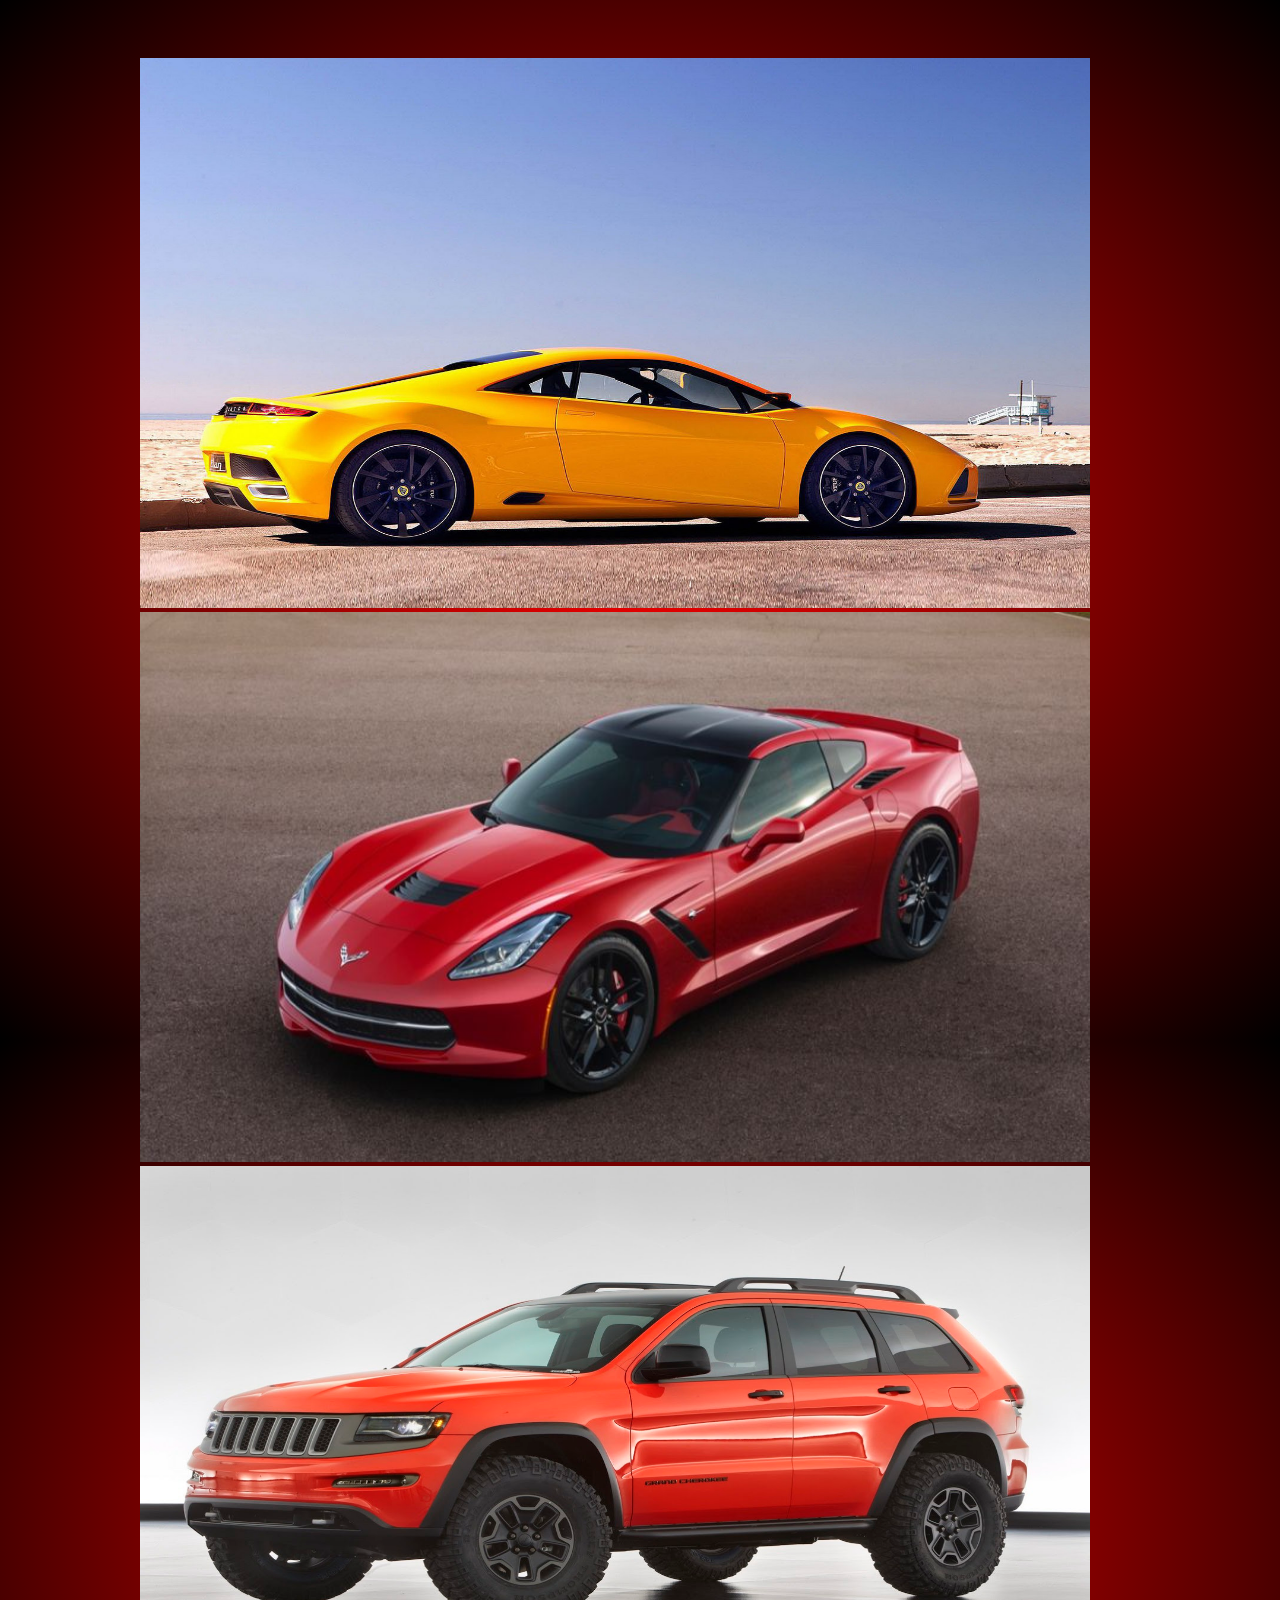
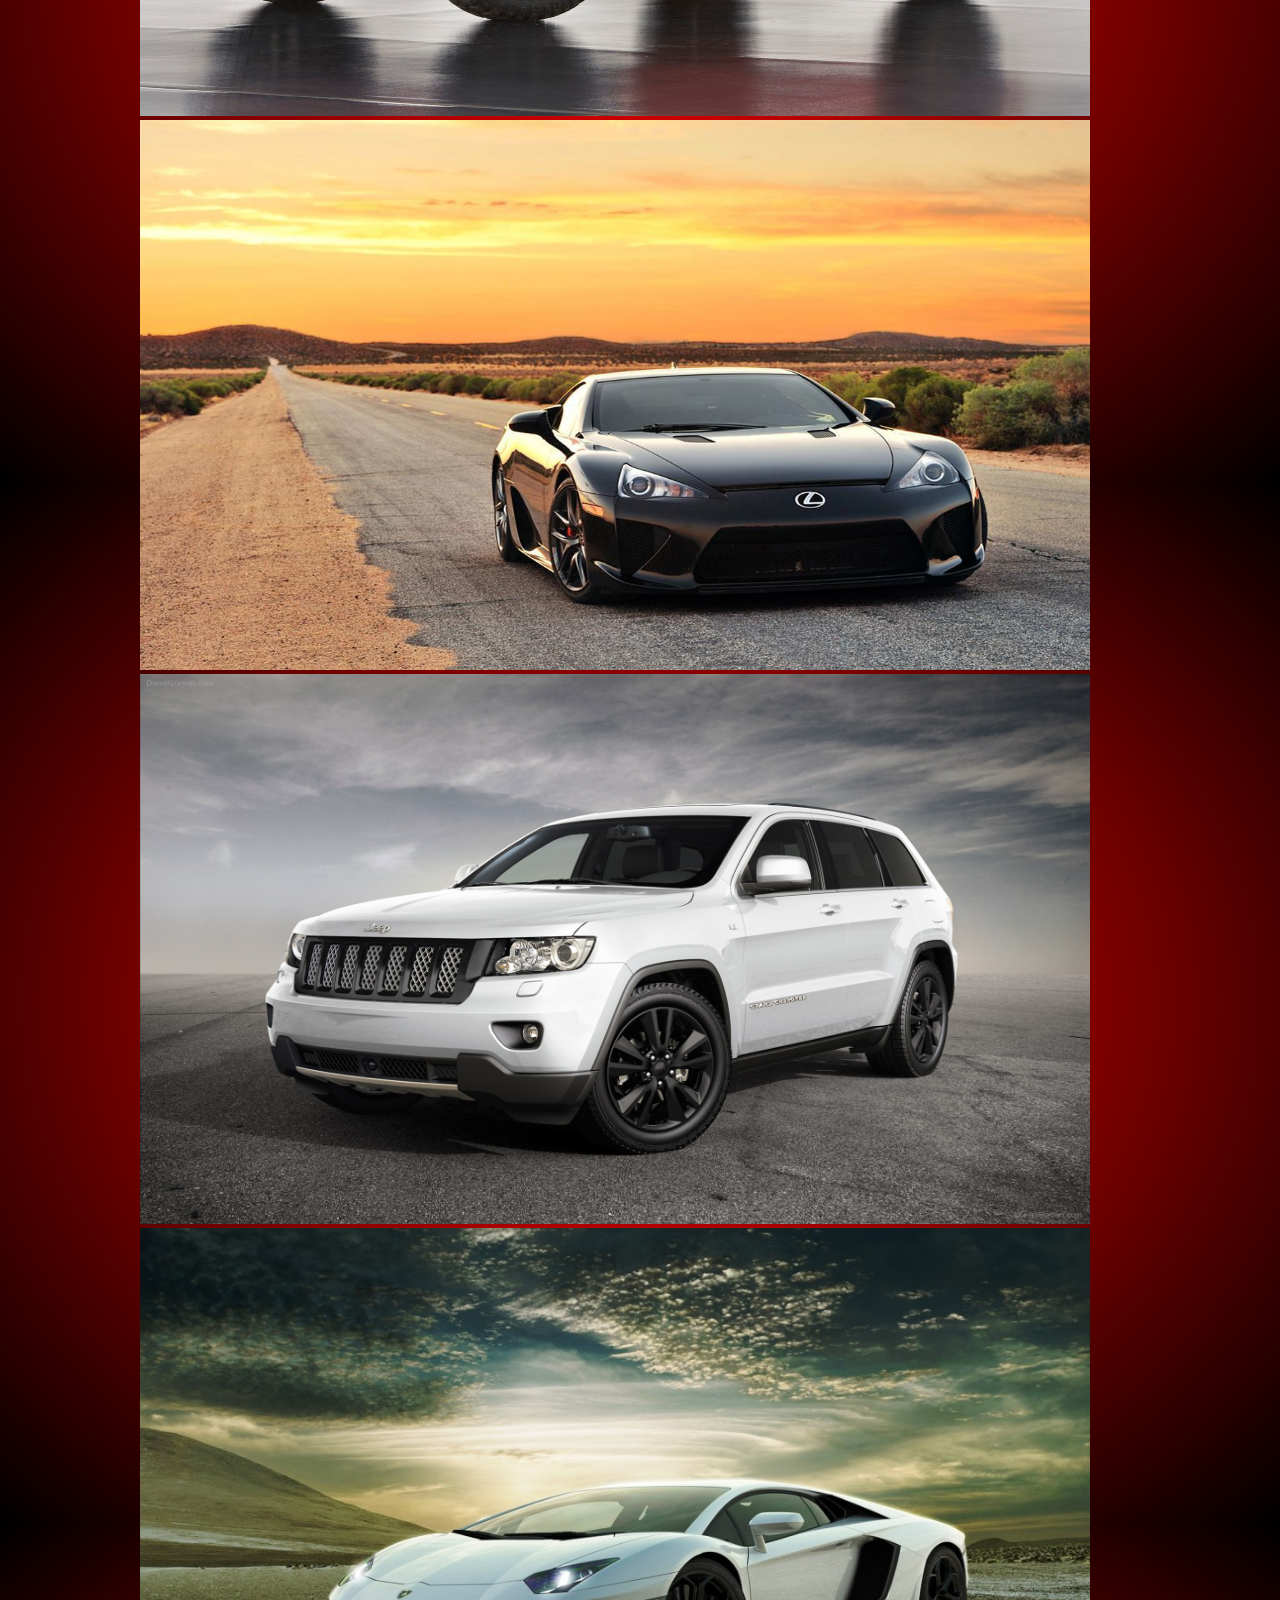
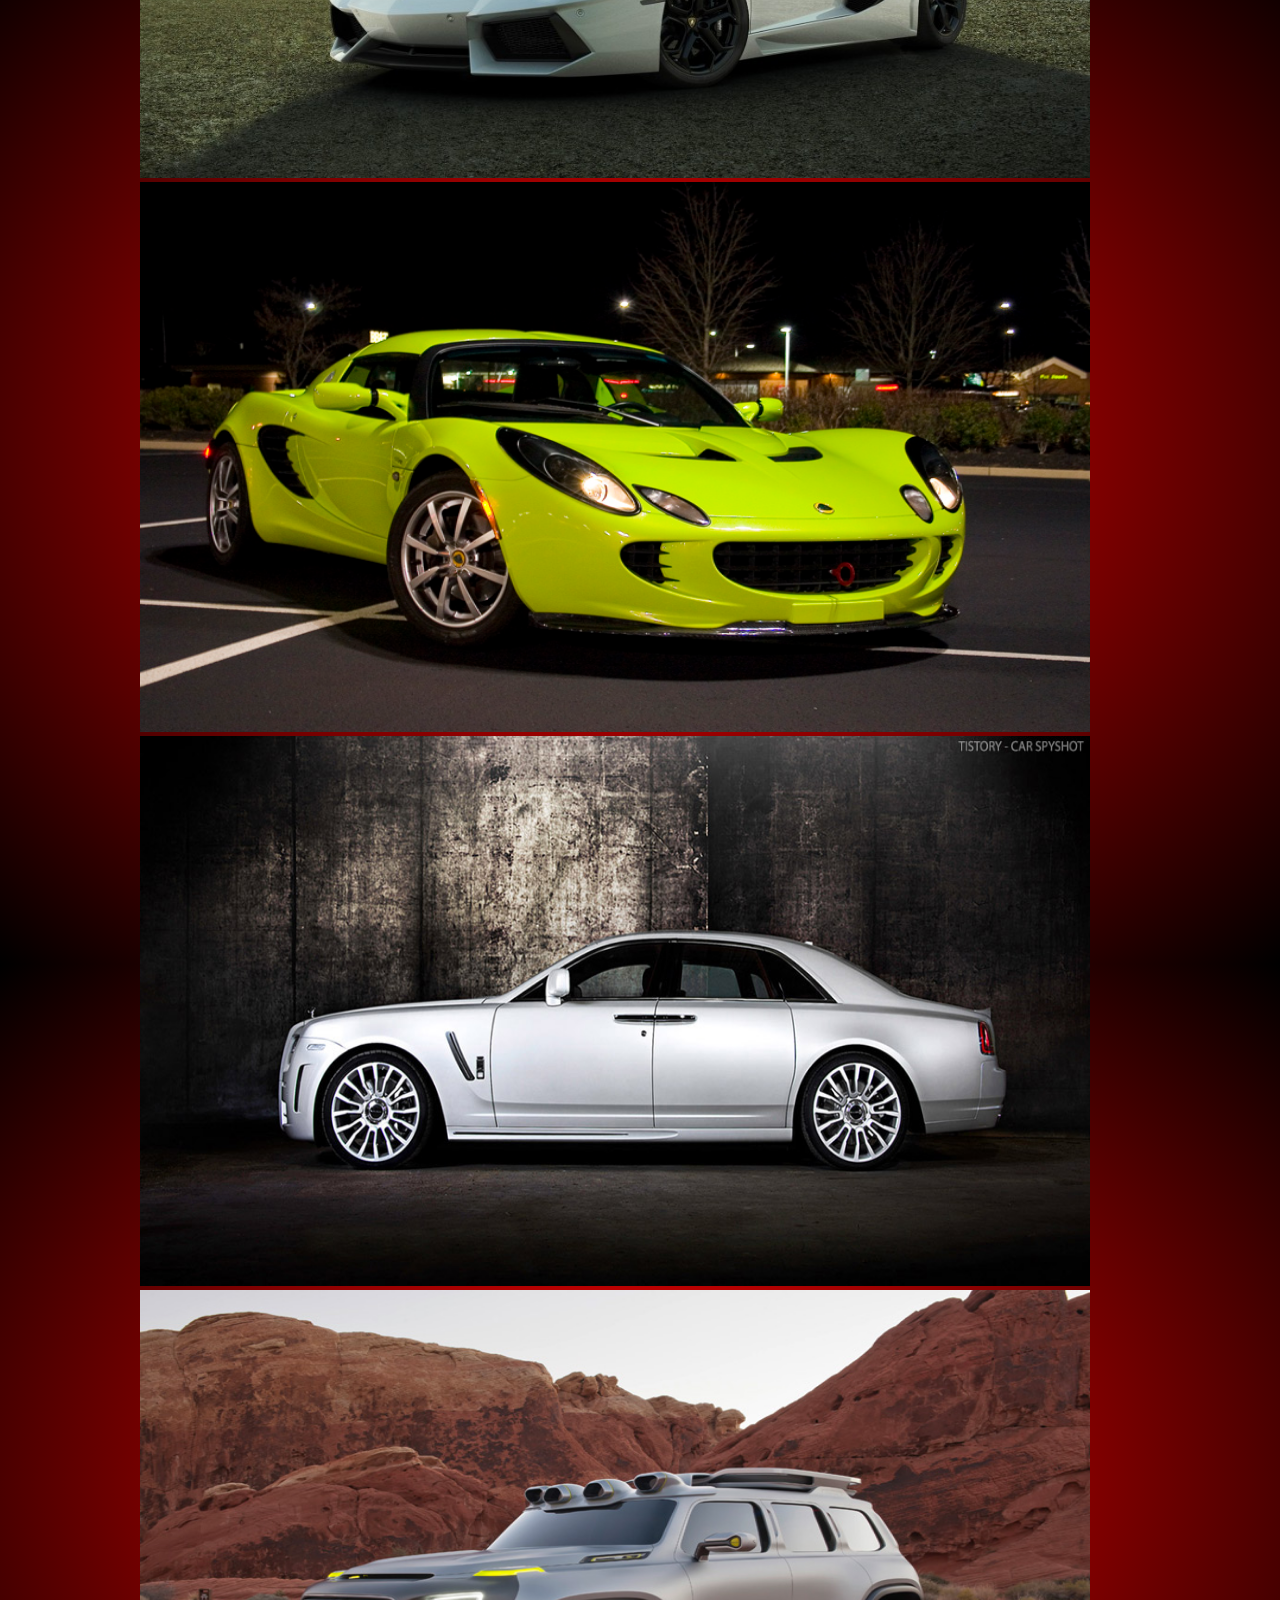
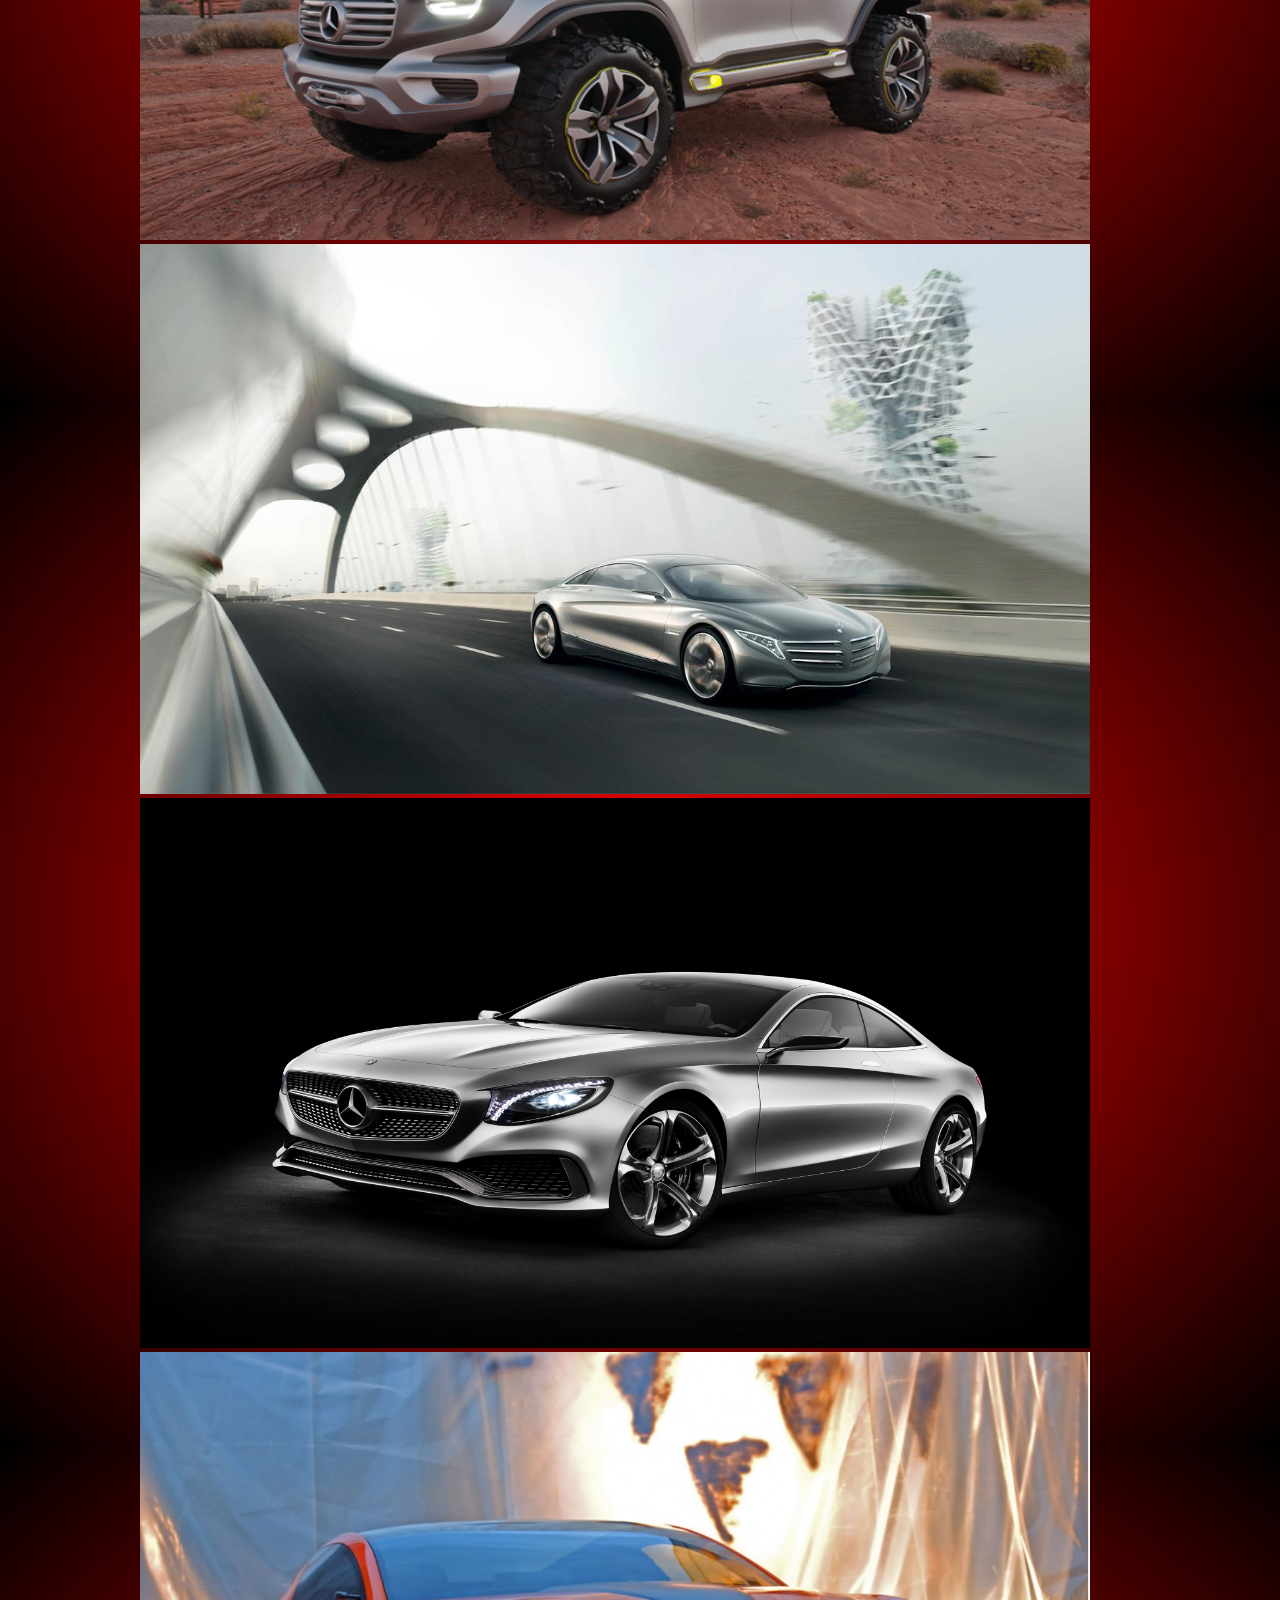
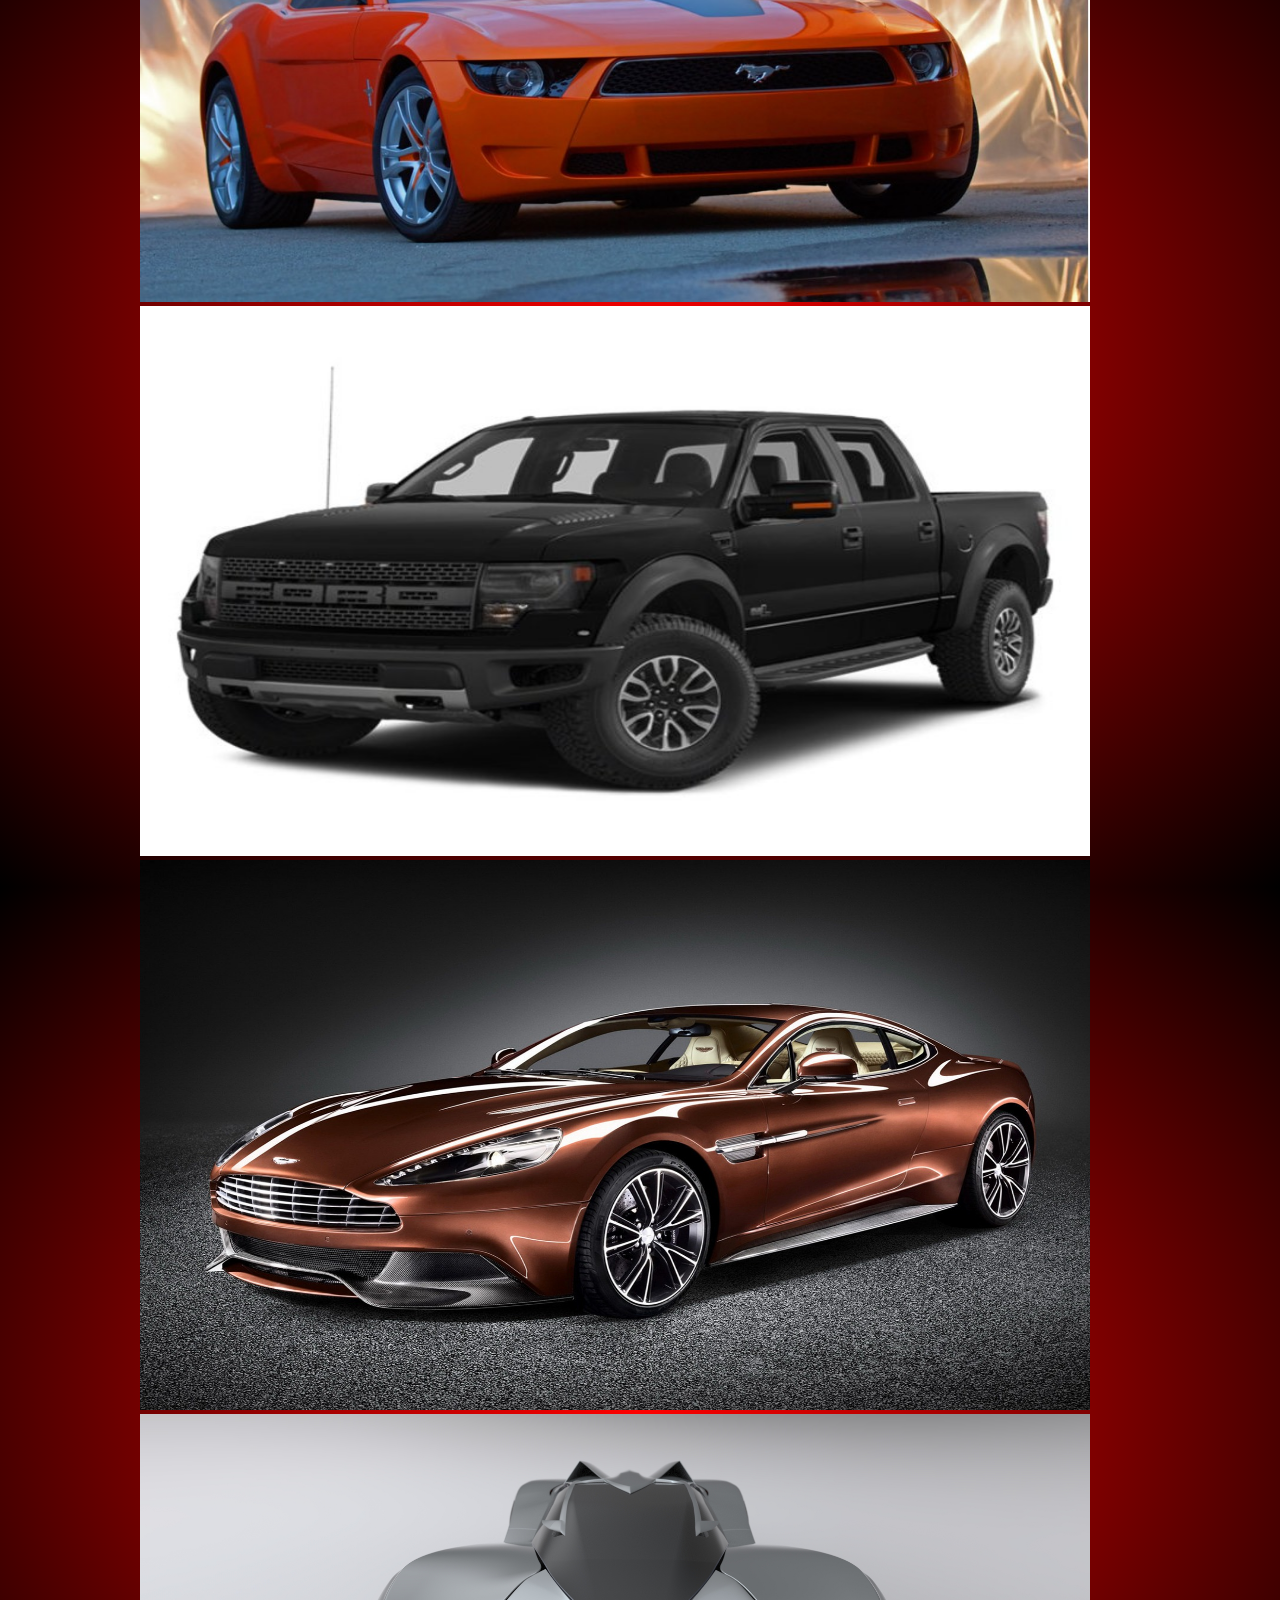
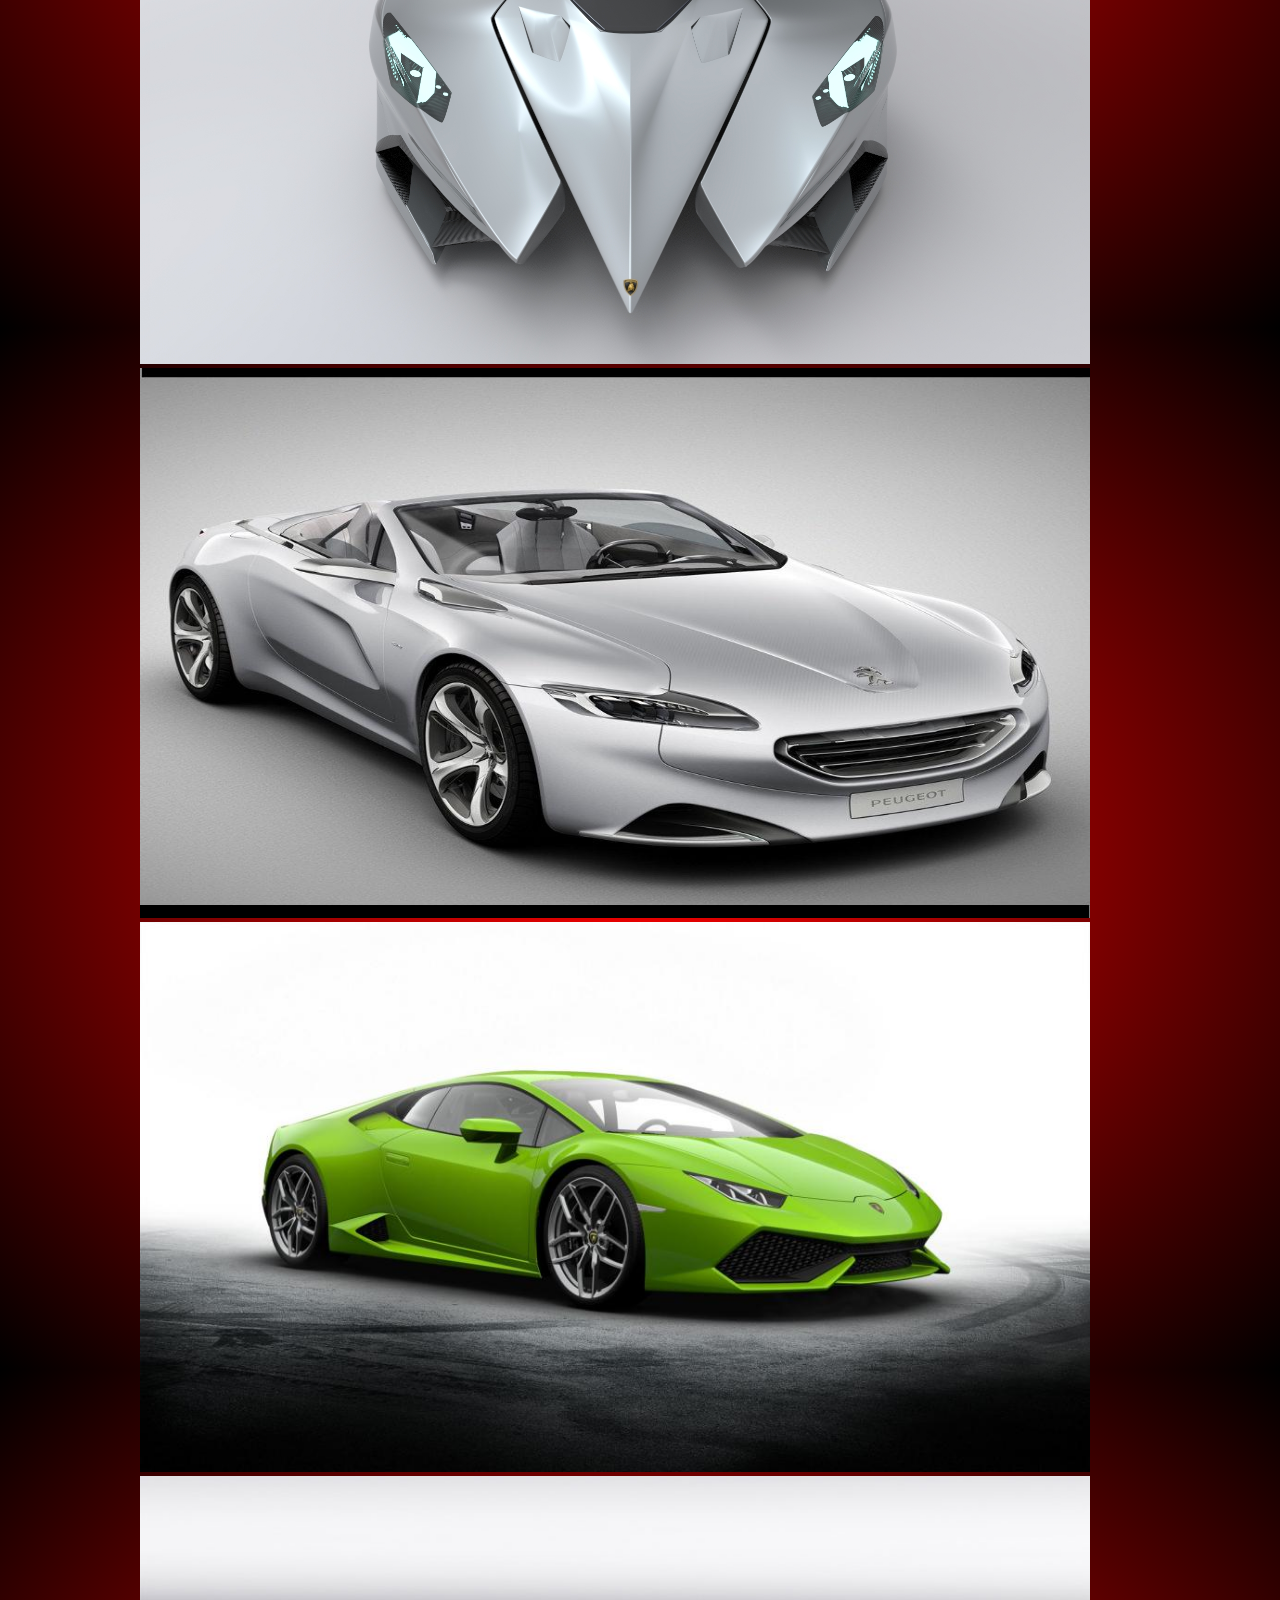
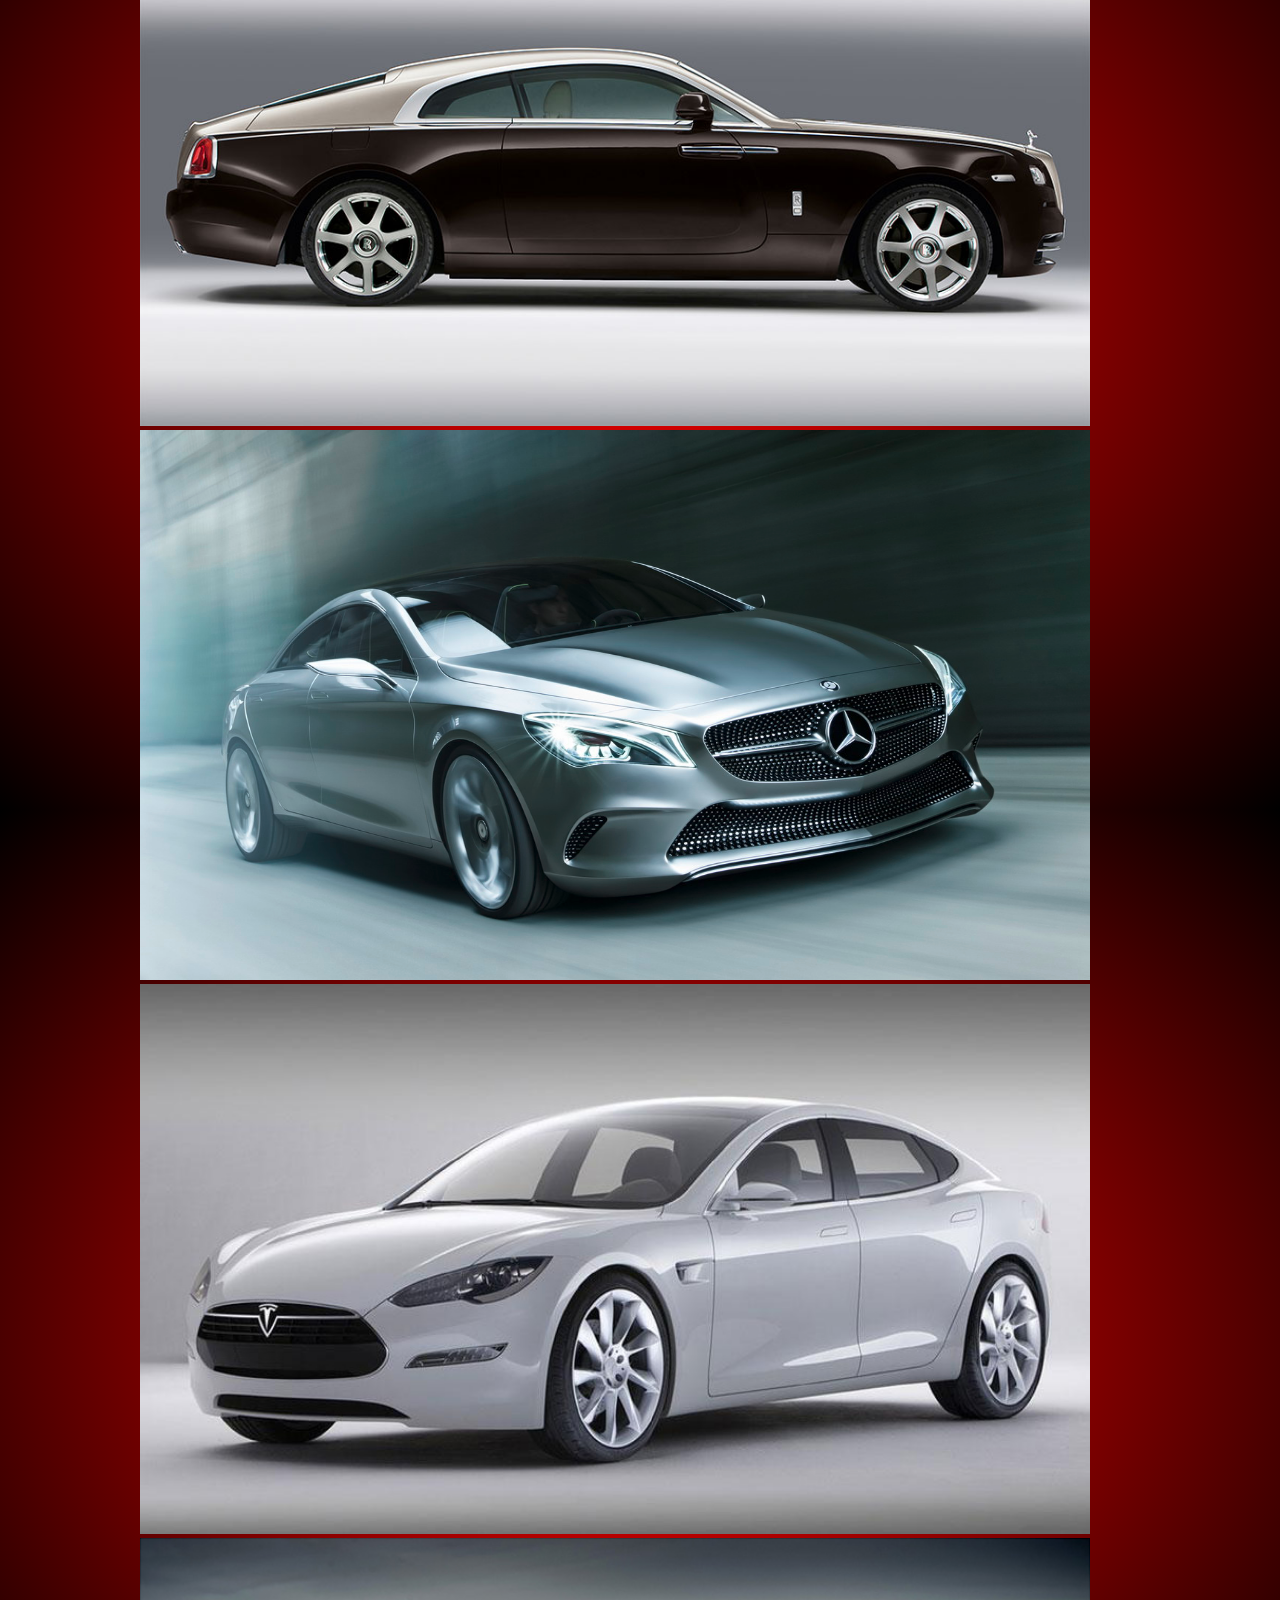
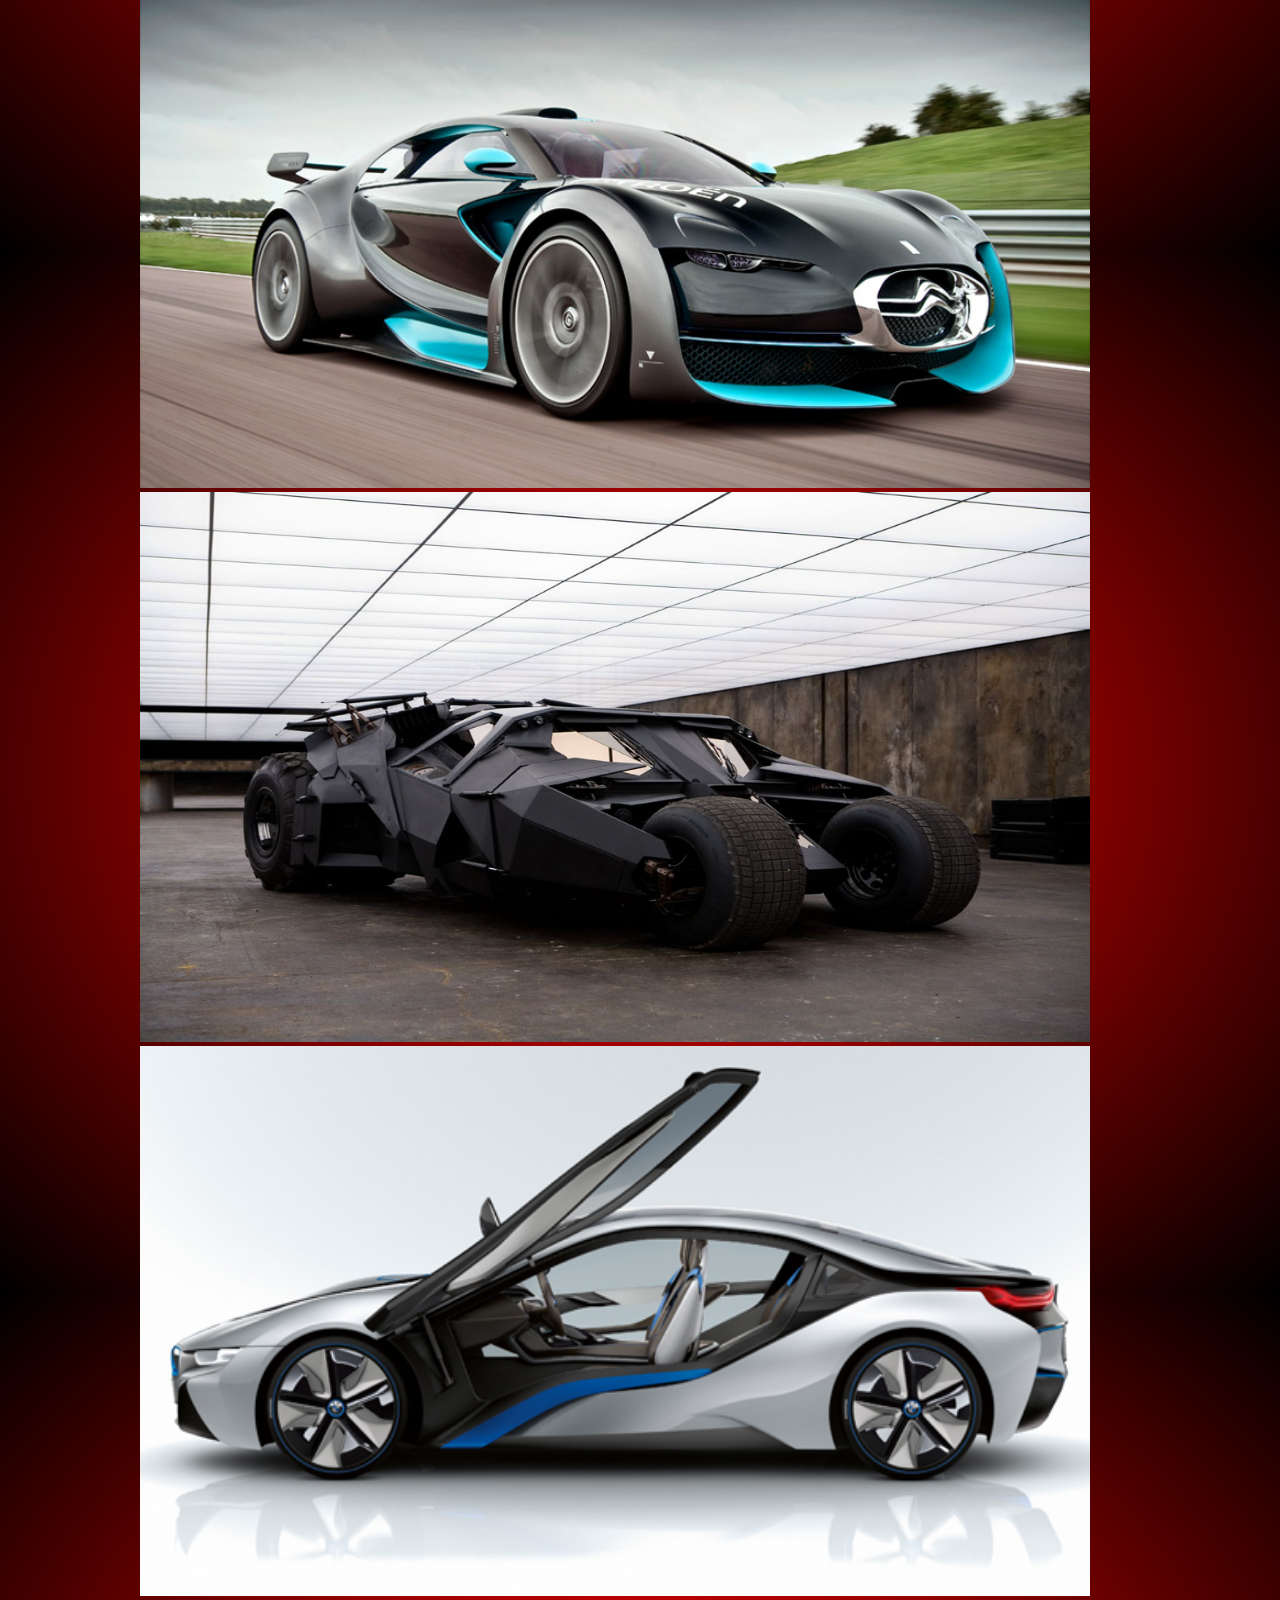
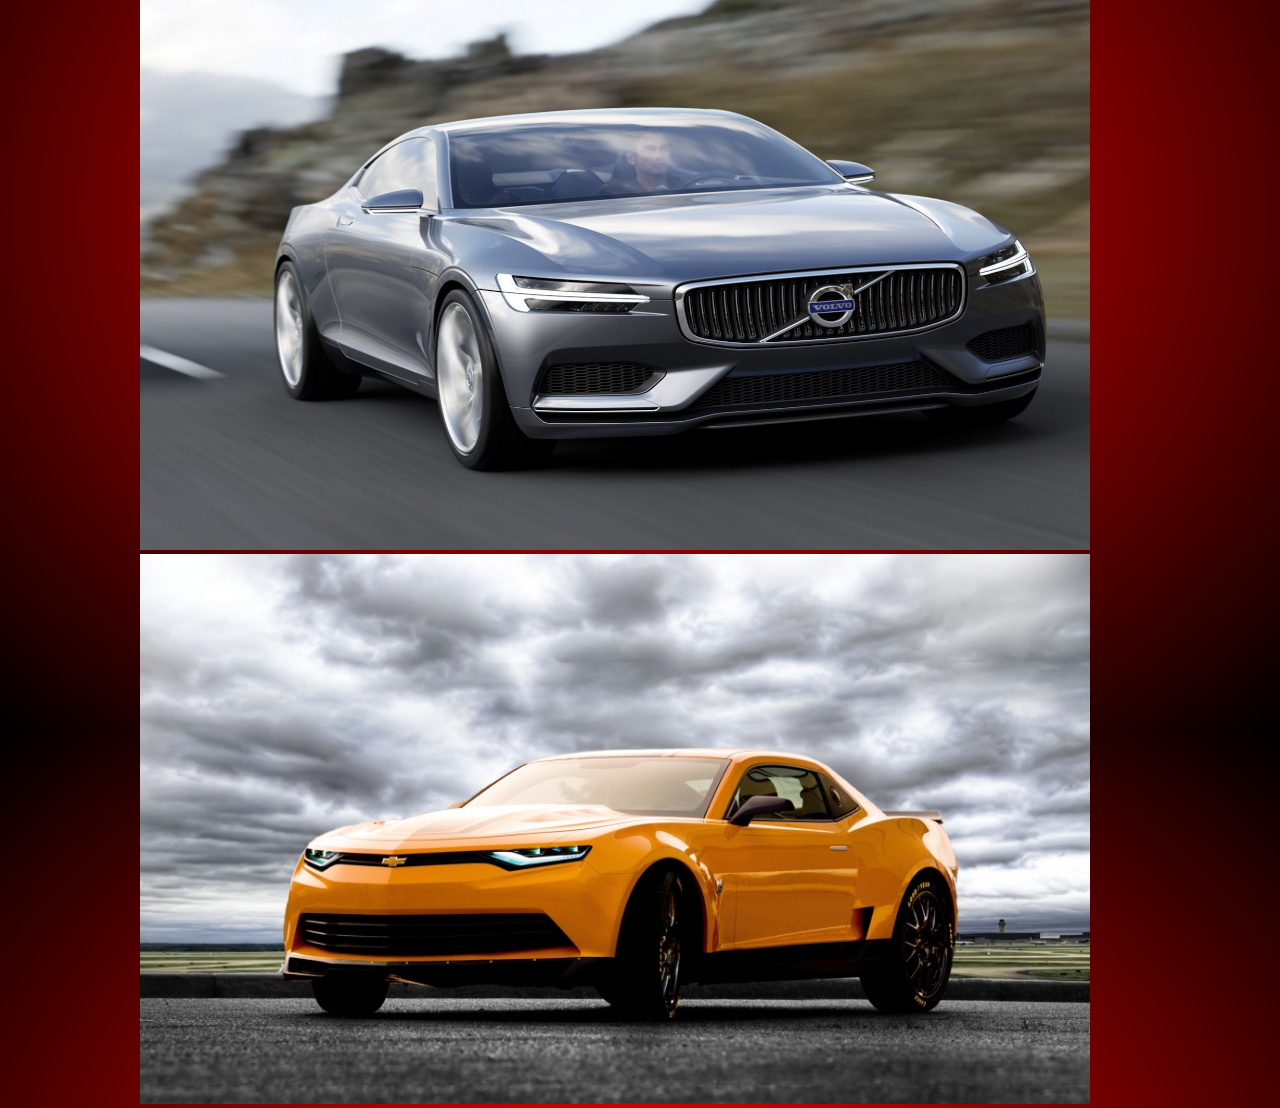
<file: cargame/cargame.html>
<!DOCTYPE html>
<html>
	<head>
		<link type="text/css" rel="stylesheet" href="css/style.css"/>
        <link type="text/css" rel="stylesheet" href="css/timeTo.css"/>
		<script type="text/javascript" src="http://ajax.googleapis.com/ajax/libs/jquery/1.10.2/jquery.min.js"></script>
                <script type="text/javascript" src="http://malsup.github.com/jquery.cycle.all.js"></script>
 		<script type="text/javascript" src="javascript/jquery.timeTo.js"></script>
		<script type="text/javascript" src="javascript/index.js"></script>
               
	</head>
	<body class="bordered">
	<div class="centered">
  <div class="slideshow">
	<img src="images/image1.jpg">
        <img src="images/image2.jpg"> 
        <img src="images/image3.jpg">
        <img src="images/image4.jpg">
        <img src="images/image5.jpg">
        <img src="images/image6.jpg">
        <img src="images/image7.jpg">
        <img src="images/image8.jpg"> 
        <img src="images/image9.jpg">
        <img src="images/image10.jpg">
        <img src="images/image11.jpg">
        <img src="images/image12.jpg">
        <img src="images/image13.jpg">
        <img src="images/image14.jpg"> 
        <img src="images/image15.jpg">
        <img src="images/image16.jpg">
        <img src="images/image17.jpg">
        <img src="images/image18.jpg">
        <img src="images/image19.jpg">
        <img src="images/image20.jpg"> 
        <img src="images/image21.jpg">
        <img src="images/image22.jpg">
        <img src="images/image23.jpg">
        <img src="images/image24.jpg">
        <img src="images/image25.jpg">
 
  </div>
<div>
<div class="input">
<form class="cargame">
  <input ><br>
  <input class="submit" type="submit" value="submit">
</form>
</div>
<div id="clock"></div>
</div>
<div class="highscore">
      <ol> Highscores
	<li></li>		
	<li></li>
	<li></li>
	<li></li>		
	<li></li>
	<li></li>
	<li></li>		
	<li></li>
	<li></li>
        <li></li>
      </ol>
</div>
</div>
	</body>
</html>
</file>
<file: cargame/css/style.css>
.cargame{ 
	border-style:solid;
	border-collapse:separate;
	display: block;
        width:325px;
	margin: auto;
	color : black;
        margin-left:-49.5%;
        padding-top: 3%;
}
.input{
        float:right;
} 
.submit{
        width: 80%;
 	display:block;
    	margin:0 auto; 
}
.centered{
	text-align:center;
	padding-top:50px;
        width:1000px;
	margin:0 auto;
}
.bordered{
     background: radial-gradient( red , black);	
	border-collapse:separate;
	height: 1025px;
}

#label{
        font-style:normal;
        font-size:50px;
}
.highscore{
        background-color:#FFFFFF;
        text-align:center;
   	border-style:solid;
   	width:70%;
   	padding-right:46px;
   	margin-right:20%;
        float:right;
        margin-right:16.5%;	
}
img{
        width:950px;
        height:550px;
}
.slideshow{
        width:750px;
        height:650px; 
}
</file>
<file: cargame/css/timeTo.css>
figure, figcaption {
	display: block;
}

.transition {
    -webkit-transition: top 400ms linear;
    -moz-transition: top 400ms linear;
    -ms-transition: top 400ms linear;
    -o-transition: top 400ms linear;
    transition: top 400ms linear;
}

.timeTo {
	font-family: Tahoma, Verdana, Aial, sans-serif;
	font-size: 28px;
	line-height: 108%;
	font-weight: bold;
	height: 32px;
}

.timeTo span {
	vertical-align: top;
}

.timeTo.timeTo-white div {
	color: black;
    background: #ffffff; /* Old browsers */
    background: -moz-linear-gradient(top, #ffffff 38%, #cccccc 100%); /* FF3.6+ */
    background: -webkit-gradient(linear, left top, left bottom, color-stop(38%,#ffffff), color-stop(100%,#cccccc)); /* Chrome,Safari4+ */
    background: -webkit-linear-gradient(top, #ffffff 38%,#cccccc 100%); /* Chrome10+,Safari5.1+ */
    background: -o-linear-gradient(top, #ffffff 38%,#cccccc 100%); /* Opera 11.10+ */
    background: -ms-linear-gradient(top, #ffffff 38%,#cccccc 100%); /* IE10+ */
    background: linear-gradient(to bottom, #ffffff 38%,#cccccc 100%); /* W3C */
    filter: progid:DXImageTransform.Microsoft.gradient( startColorstr='#ffffff', endColorstr='#cccccc',GradientType=0 ); /* IE6-9 */
}
.timeTo.timeTo-black div {
	color: white;
    background: #45484d; /* Old browsers */
    background: -moz-linear-gradient(top, #45484d 0%, #000000 100%); /* FF3.6+ */
    background: -webkit-gradient(linear, left top, left bottom, color-stop(0%,#45484d), color-stop(100%,#000000)); /* Chrome,Safari4+ */
    background: -webkit-linear-gradient(top, #45484d 0%,#000000 100%); /* Chrome10+,Safari5.1+ */
    background: -o-linear-gradient(top, #45484d 0%,#000000 100%); /* Opera 11.10+ */
    background: -ms-linear-gradient(top, #45484d 0%,#000000 100%); /* IE10+ */
    background: linear-gradient(to bottom, #45484d 0%,#000000 100%); /* W3C */
    filter: progid:DXImageTransform.Microsoft.gradient( startColorstr='#45484d', endColorstr='#000000',GradientType=0 ); /* IE6-9 */
}

.timeTo.timeTo-black .timeTo-alert {
    background: #a74444; /* Old browsers */
    background: -moz-linear-gradient(top, #a74444 0%, #3f0000 67%); /* FF3.6+ */
    background: -webkit-gradient(linear, left top, left bottom, color-stop(0%,#a74444), color-stop(67%,#3f0000)); /* Chrome,Safari4+ */
    background: -webkit-linear-gradient(top, #a74444 0%,#3f0000 67%); /* Chrome10+,Safari5.1+ */
    background: -o-linear-gradient(top, #a74444 0%,#3f0000 67%); /* Opera 11.10+ */
    background: -ms-linear-gradient(top, #a74444 0%,#3f0000 67%); /* IE10+ */
    background: linear-gradient(to bottom, #a74444 0%,#3f0000 67%); /* W3C */
    filter: progid:DXImageTransform.Microsoft.gradient( startColorstr='#a74444', endColorstr='#3f0000',GradientType=0 ); /* IE6-9 */
}

.timeTo.timeTo-white .timeTo-alert {
    background: #ffffff; /* Old browsers */
    background: -moz-linear-gradient(top, #ffffff 35%, #e17373 100%); /* FF3.6+ */
    background: -webkit-gradient(linear, left top, left bottom, color-stop(35%,#ffffff), color-stop(100%,#e17373)); /* Chrome,Safari4+ */
    background: -webkit-linear-gradient(top, #ffffff 35%,#e17373 100%); /* Chrome10+,Safari5.1+ */
    background: -o-linear-gradient(top, #ffffff 35%,#e17373 100%); /* Opera 11.10+ */
    background: -ms-linear-gradient(top, #ffffff 35%,#e17373 100%); /* IE10+ */
    background: linear-gradient(to bottom, #ffffff 35%,#e17373 100%); /* W3C */
    filter: progid:DXImageTransform.Microsoft.gradient( startColorstr='#ffffff', endColorstr='#e17373',GradientType=0 ); /* IE6-9 */
}

.timeTo figure {
	display: inline-block;
	margin: 0;
	padding: 0;
}
.timeTo figcaption {
	text-align: center;
	/*font-size: 12px;*/
	line-height: 80%;
	font-weight: normal;
	color: #888;
}

.timeTo div {
	position: relative;
	display: inline-block;
	/*width: 25px;
	height: 30px;*/
	border-top: 1px solid silver;
	border-right: 1px solid silver;
	border-bottom: 1px solid silver;
	overflow: hidden;
}
.timeTo div.first {
	border-left: 1px solid silver;
}

.timeTo ul {
	list-style-type: none;
	margin: 0;
	padding: 0;
	position: absolute;
	left: 3px;
}

.timeTo ul li {
    margin: 0;
    padding: 0;
    list-style: none;
}
</file>
